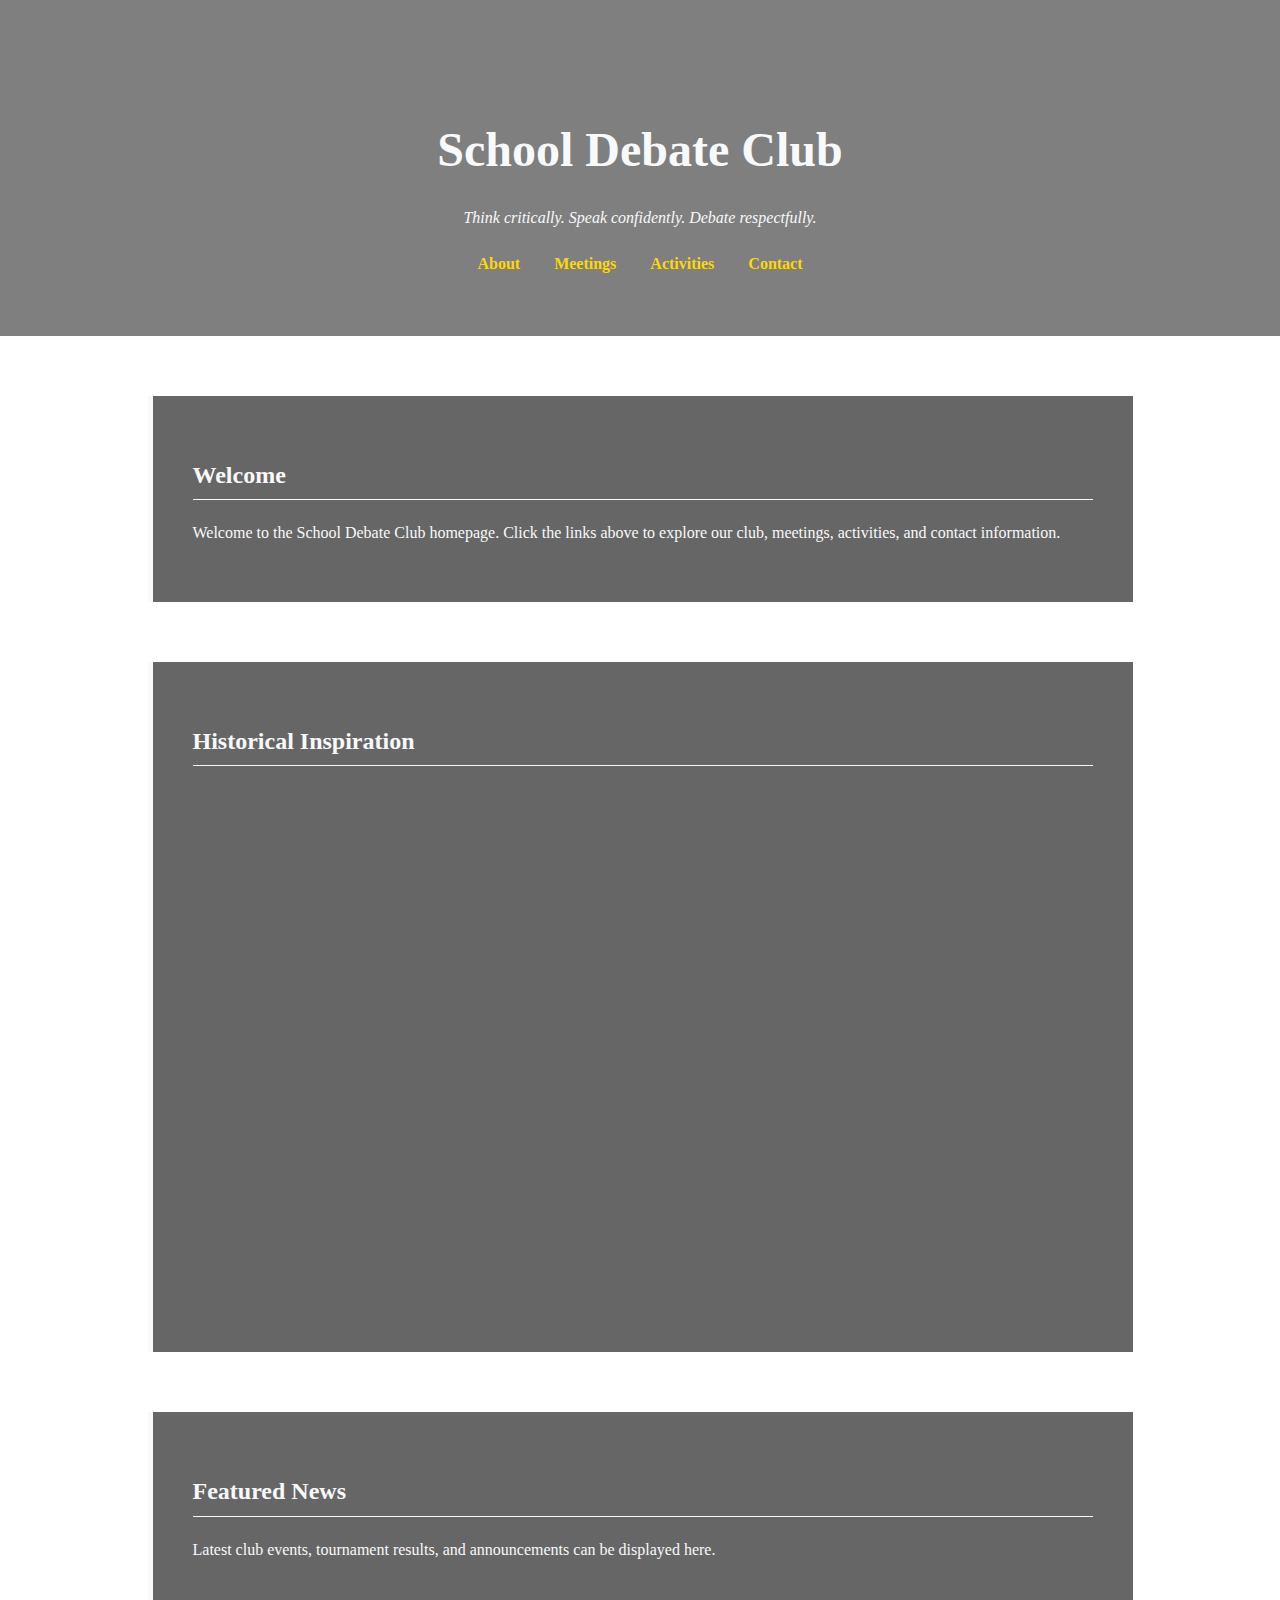
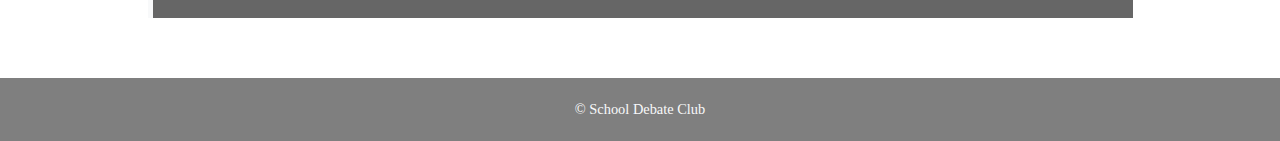
<file: index.html>
<!DOCTYPE html>
<html lang="en">
<head>
  <meta charset="UTF-8">
  <title>School Debate Club</title>
  <meta name="viewport" content="width=device-width, initial-scale=1">
  <link rel="stylesheet" href="style.css">
</head>
<body>

<header>
  <h1>School Debate Club</h1>
  <p>Think critically. Speak confidently. Debate respectfully.</p>
  <nav>
    <a class="page-link" href="about.html">About</a>
    <a class="page-link" href="meetings.html">Meetings</a>
    <a class="page-link" href="activities.html">Activities</a>
    <a class="page-link" href="contact.html">Contact</a>
  </nav>
</header>

<section>
  <h2>Welcome</h2>
  <p>Welcome to the School Debate Club homepage. Click the links above to explore our club, meetings, activities, and contact information.</p>
</section>

<section class="full-width-video">
  <h2>Historical Inspiration</h2>
  <div class="video-container">
    <iframe src="https://www.youtube.com/embed/PzRg--KgtfEX2Pka0" 
            title="JFK Inaugural Speech" frameborder="0" 
            allow="accelerometer; autoplay; clipboard-write; encrypted-media; gyroscope; picture-in-picture" 
            allowfullscreen></iframe>
  </div>
</section>

<section>
  <h2>Featured News</h2>
  <p>Latest club events, tournament results, and announcements can be displayed here.</p>
</section>

<footer>
  © School Debate Club
</footer>

</body>
</html>
</file>
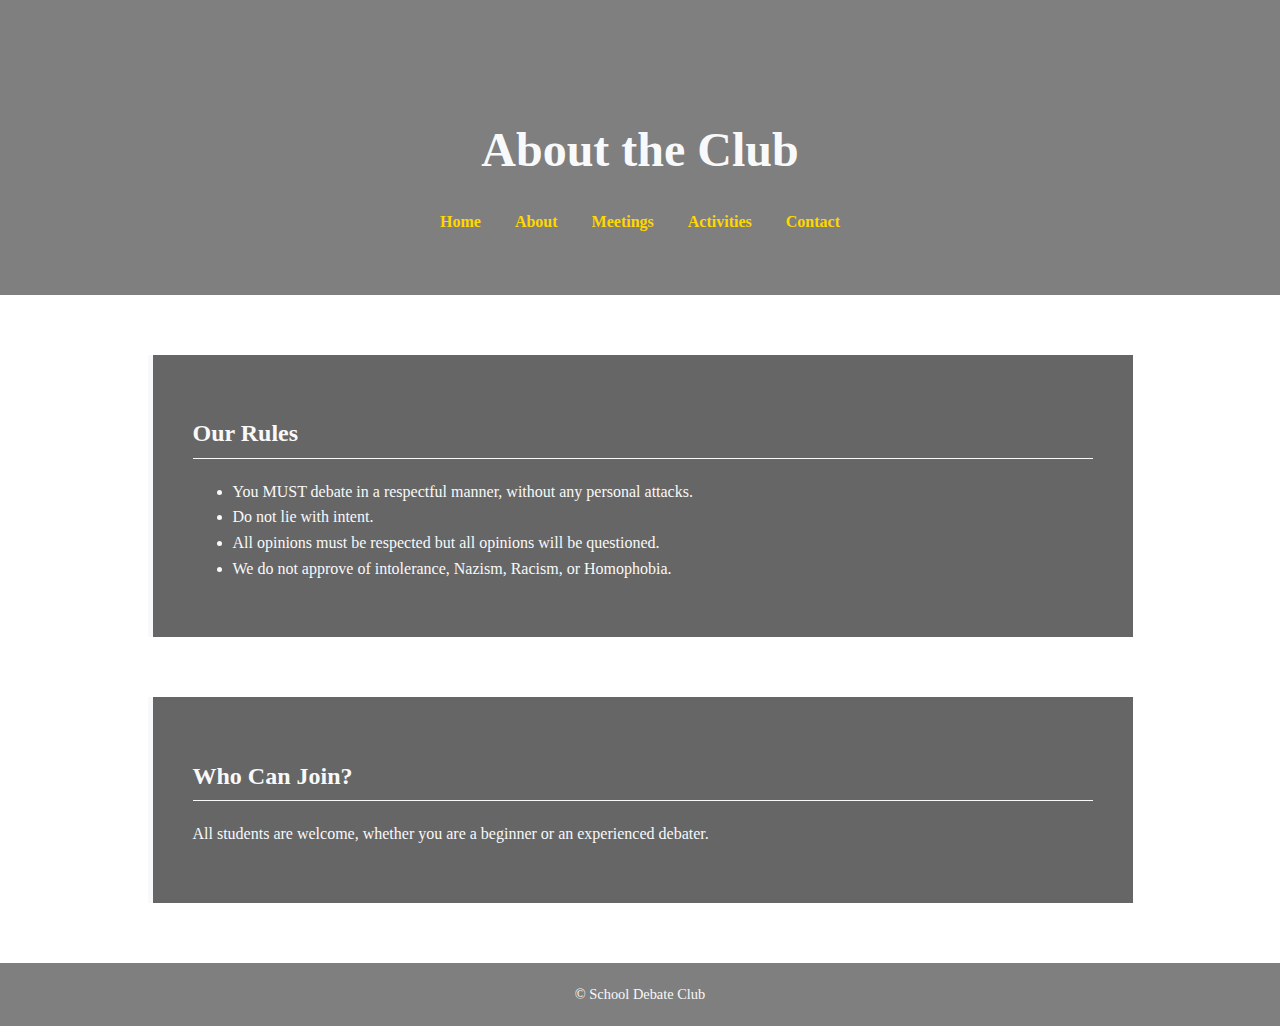
<file: about.html>
<!DOCTYPE html>
<html lang="en">
<head>
  <meta charset="UTF-8">
  <title>About - Amerikanska Gymnasiet Debate Club</title>
  <meta name="viewport" content="width=device-width, initial-scale=1">
  <link rel="stylesheet" href="style.css">
</head>
<body>

<header>
  <h1>About the Club</h1>
  <nav>
    <a class="page-link" href="index.html">Home</a>
    <a class="page-link" href="about.html">About</a>
    <a class="page-link" href="meetings.html">Meetings</a>
    <a class="page-link" href="activities.html">Activities</a>
    <a class="page-link" href="contact.html">Contact</a>
  </nav>
</header>

<section>
  <h2>Our Rules</h2>
  <ul>
    <li>You MUST debate in a respectful manner, without any personal attacks.</li>
    <li>Do not lie with intent.</li>
    <li>All opinions must be respected but all opinions will be questioned.</li>
    <li>We do not approve of intolerance, Nazism, Racism, or Homophobia.</li>
  </ul>
</section>

<section>
  <h2>Who Can Join?</h2>
  <p>All students are welcome, whether you are a beginner or an experienced debater.</p>
</section>

<footer>
  © School Debate Club
</footer>

</body>
</html>
</file>
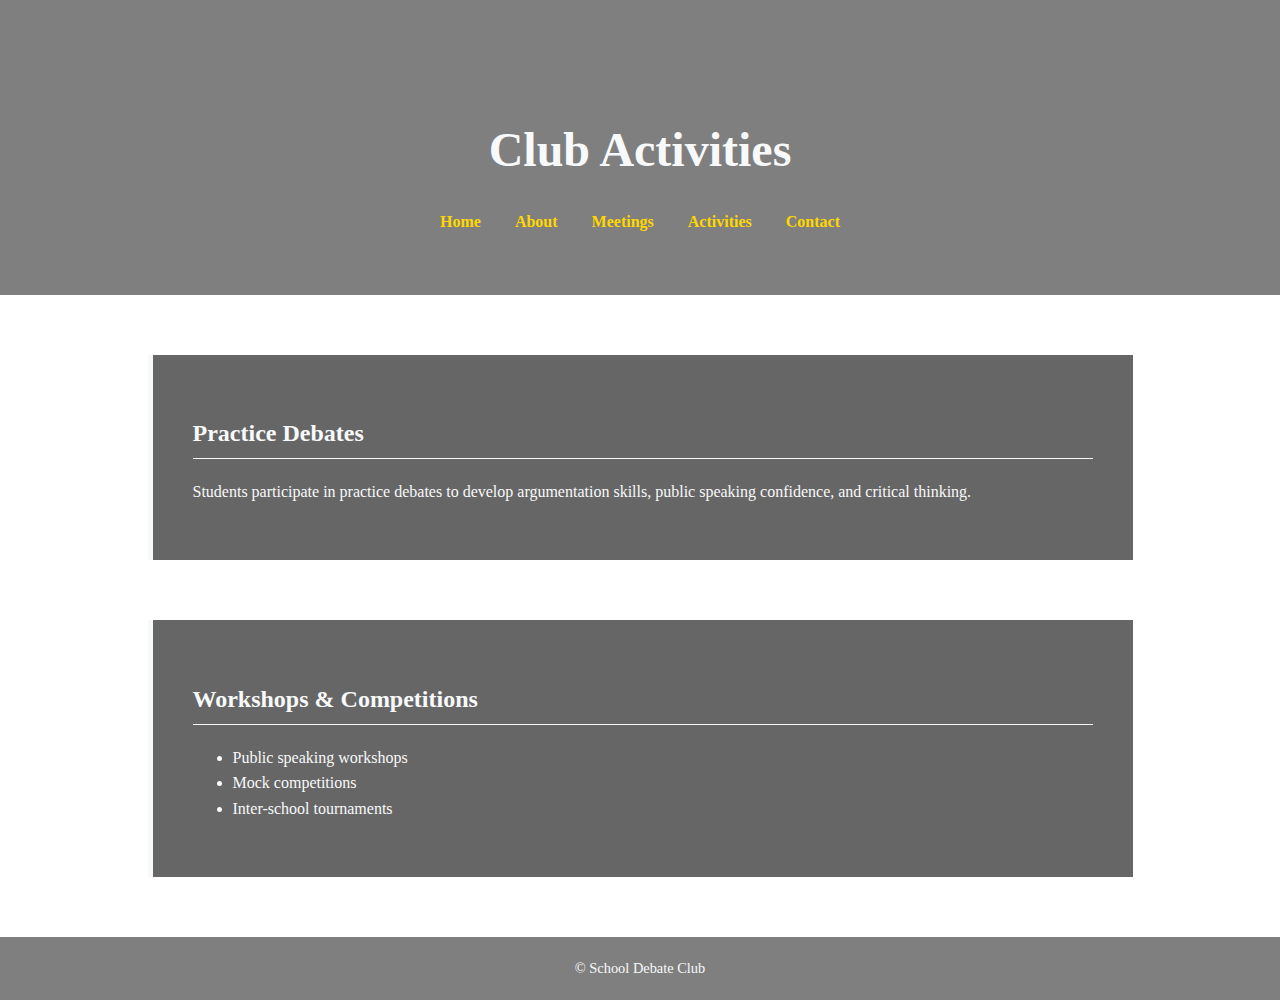
<file: activities.html>
<!DOCTYPE html>
<html lang="en">
<head>
  <meta charset="UTF-8">
  <title>Activities - School Debate Club</title>
  <meta name="viewport" content="width=device-width, initial-scale=1">
  <link rel="stylesheet" href="style.css">
</head>
<body>

<header>
  <h1>Club Activities</h1>
  <nav>
    <a class="page-link" href="index.html">Home</a>
    <a class="page-link" href="about.html">About</a>
    <a class="page-link" href="meetings.html">Meetings</a>
    <a class="page-link" href="activities.html">Activities</a>
    <a class="page-link" href="contact.html">Contact</a>
  </nav>
</header>

<section>
  <h2>Practice Debates</h2>
  <p>Students participate in practice debates to develop argumentation skills, public speaking confidence, and critical thinking.</p>
</section>

<section>
  <h2>Workshops & Competitions</h2>
  <ul>
    <li>Public speaking workshops</li>
    <li>Mock competitions</li>
    <li>Inter-school tournaments</li>
  </ul>
</section>

<footer>
  © School Debate Club
</footer>

</body>
</html>
</file>
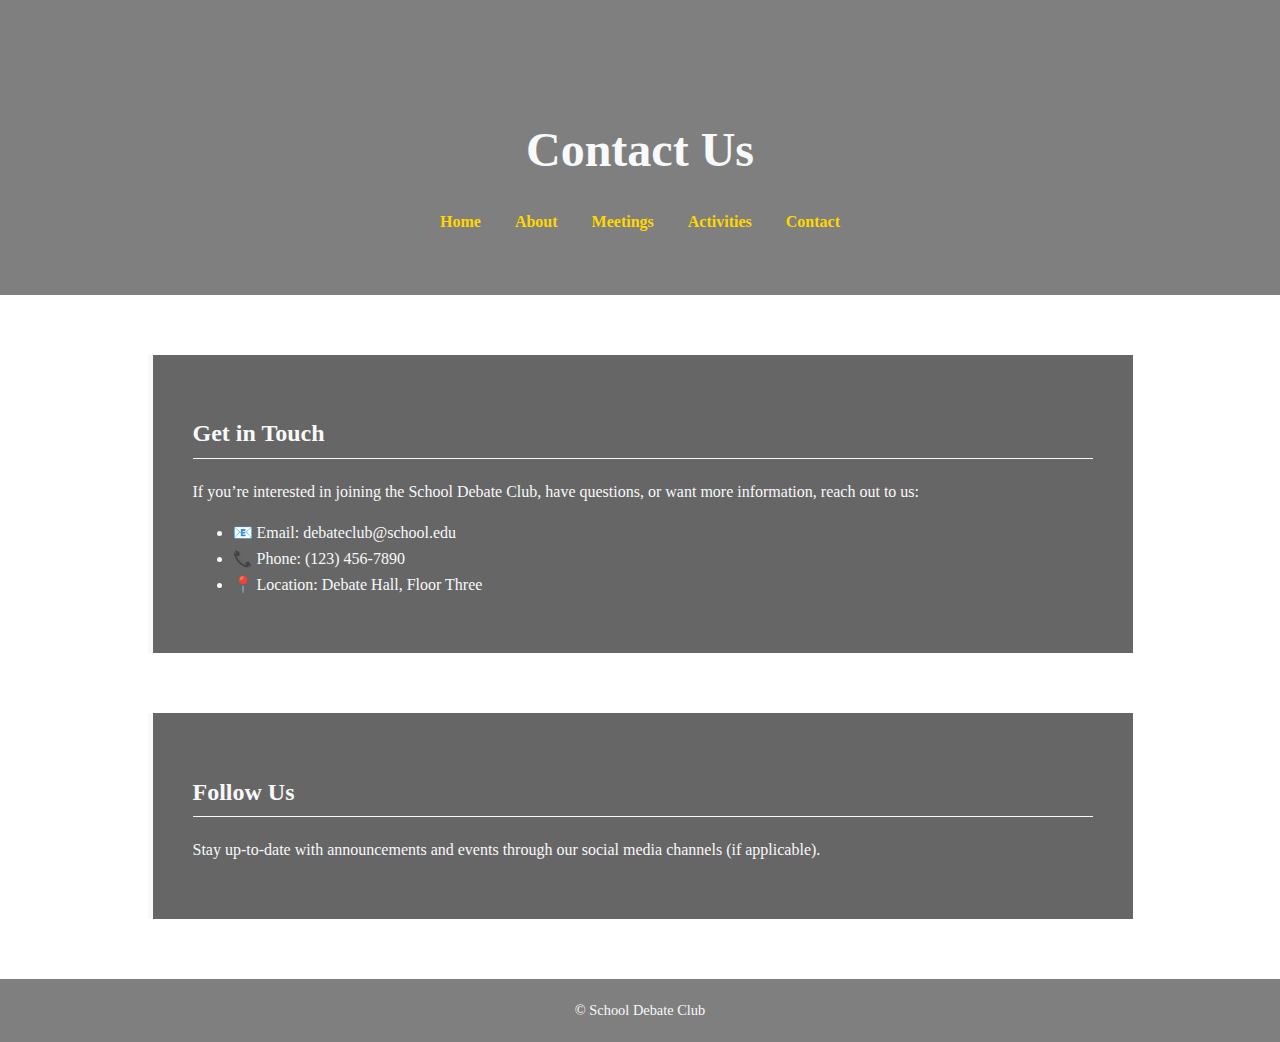
<file: contact.html>
<!DOCTYPE html>
<html lang="en">
<head>
  <meta charset="UTF-8">
  <title>Contact - School Debate Club</title>
  <meta name="viewport" content="width=device-width, initial-scale=1">
  <link rel="stylesheet" href="style.css">
</head>
<body>

<header>
  <h1>Contact Us</h1>
  <nav>
    <a class="page-link" href="index.html">Home</a>
    <a class="page-link" href="about.html">About</a>
    <a class="page-link" href="meetings.html">Meetings</a>
    <a class="page-link" href="activities.html">Activities</a>
    <a class="page-link" href="contact.html">Contact</a>
  </nav>
</header>

<section>
  <h2>Get in Touch</h2>
  <p>If you’re interested in joining the School Debate Club, have questions, or want more information, reach out to us:</p>
  <ul>
    <li>📧 Email: debateclub@school.edu</li>
    <li>📞 Phone: (123) 456-7890</li>
    <li>📍 Location: Debate Hall, Floor Three</li>
  </ul>
</section>

<section>
  <h2>Follow Us</h2>
  <p>Stay up-to-date with announcements and events through our social media channels (if applicable).</p>
</section>

<footer>
  © School Debate Club
</footer>

</body>
</html>
</file>
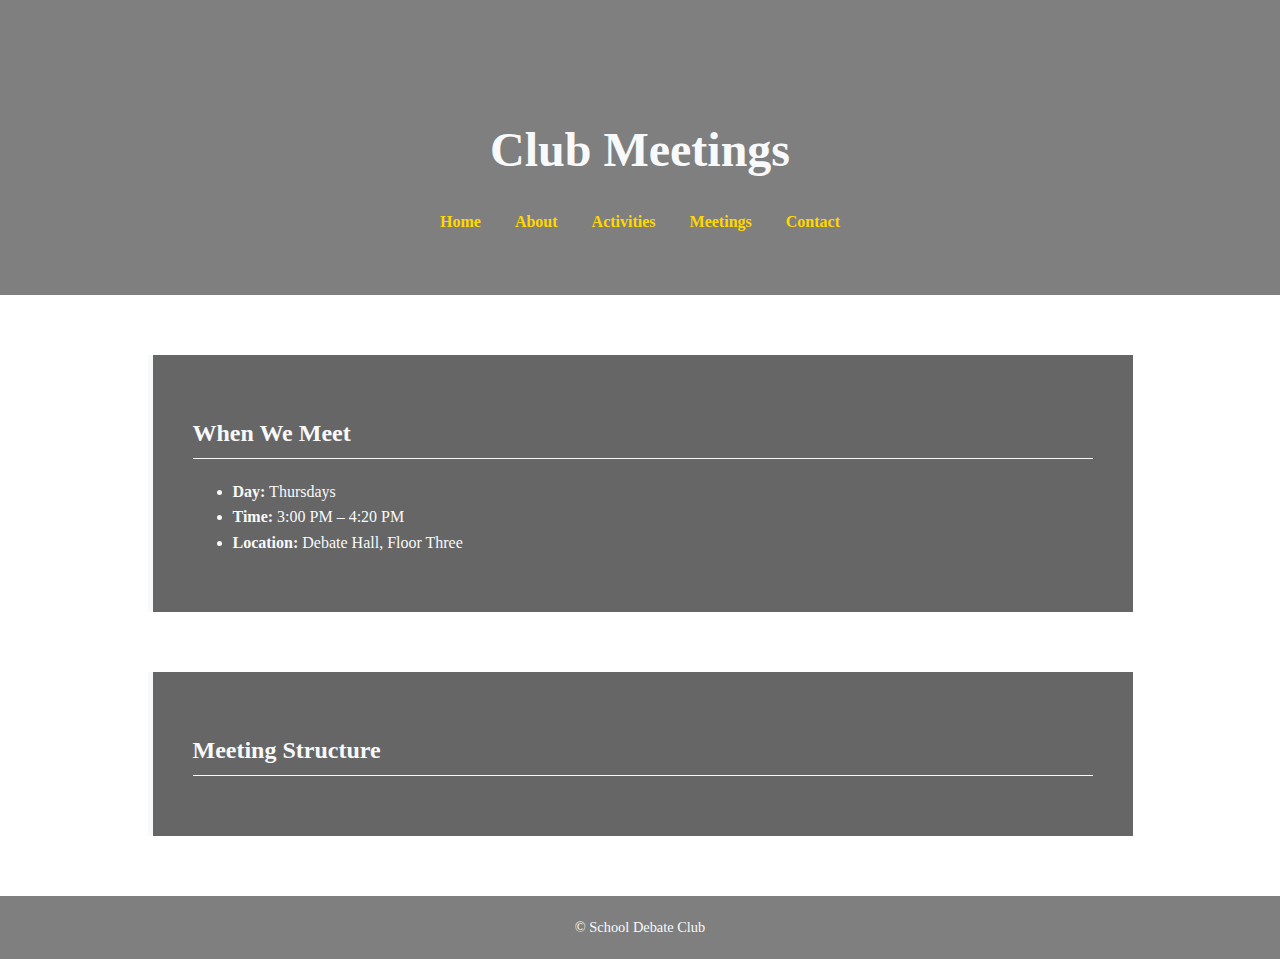
<file: meetings.html>
<!DOCTYPE html>
<html lang="en">
<head>
  <meta charset="UTF-8">
  <title>Meetings - School Debate Club</title>
  <meta name="viewport" content="width=device-width, initial-scale=1">
  <link rel="stylesheet" href="style.css">
</head>
<body>

<header>
  <h1>Club Meetings</h1>
  <nav>
    <a class="page-link" href="index.html">Home</a>
    <a class="page-link" href="about.html">About</a>
    <a class="page-link" href="activities.html">Activities</a>
    <a class="page-link" href="meetings.html">Meetings</a>
    <a class="page-link" href="contact.html">Contact</a>
  </nav>
</header>

<section>
  <h2>When We Meet</h2>
  <ul>
    <li><strong>Day:</strong> Thursdays</li>
    <li><strong>Time:</strong> 3:00 PM – 4:20 PM</li>
    <li><strong>Location:</strong> Debate Hall, Floor Three</li>
  </ul>
</section>

<section>
  <h2>Meeting Structure</h2>
  <!-- Content temporarily removed -->
</section>

<footer>
  © School Debate Club
</footer>

</body>
</html>
</file>
<file: style.css>
/* Global styles */
body {
  font-family: Georgia, "Times New Roman", serif;
  margin: 0;
  padding: 0;
  background: url('https://upload.wikimedia.org/wikipedia/commons/4/44/USA_flag_50_stars.svg') no-repeat center center fixed;
  background-size: cover;
  color: #f8f9fa;
  line-height: 1.6;
}

/* Header */
header {
  position: relative;
  text-align: center;
  padding: 80px 20px 40px 20px;
  background: rgba(0,0,0,0.5); /* semi-transparent dark overlay */
  overflow: hidden;
}

header h1 {
  font-size: 3em;
  margin-bottom: 10px;
  position: relative;
  z-index: 2;
}

header p {
  font-style: italic;
  position: relative;
  z-index: 2;
}

/* US flag behind header text using URL */
header::before {
  content: '';
  position: absolute;
  top: 0;
  left: 0;
  width: 100%;
  height: 100%;
  background: url('https://upload.wikimedia.org/wikipedia/commons/a/a4/Flag_of_the_United_States.svg') no-repeat center center;
  background-size: cover;
  opacity: 0.2;
  z-index: 1;
  pointer-events: none;
}

/* Navigation */
nav {
  text-align: center;
  margin: 20px 0;
  position: relative;
  z-index: 2;
}

nav a {
  margin: 0 15px;
  color: #ffd700;
  text-decoration: none;
  font-weight: bold;
}

nav a:hover {
  text-decoration: underline;
}

/* Sections */
section {
  max-width: 900px;
  margin: 60px auto;
  padding: 40px;
  background: rgba(0,0,0,0.6);
  border-left: 5px solid #f8f9fa;
}

h2 {
  border-bottom: 1px solid #f8f9fa;
  padding-bottom: 5px;
}

/* Footer */
footer {
  text-align: center;
  padding: 20px;
  font-size: 0.9em;
  background: rgba(0,0,0,0.5);
}

/* Video container */
.video-container {
  position: relative;
  width: 100%;
  max-width: 900px;
  padding-bottom: 56.25%;
  margin: 20px auto;
}

.video-container iframe {
  position: absolute;
  width: 100%;
  height: 100%;
  left: 0;
  top: 0;
}

/* Video caption */
.video-caption {
  text-align: center;
  font-size: 0.9em;
  color: #ffd700;
  margin-top: 10px;
  font-style: italic;
}

/* News items */
.news-item {
  margin-top: 20px;
  padding: 15px;
  background: rgba(255, 255, 255, 0.1);
  border-left: 3px solid #ffd700;
}
</file>
